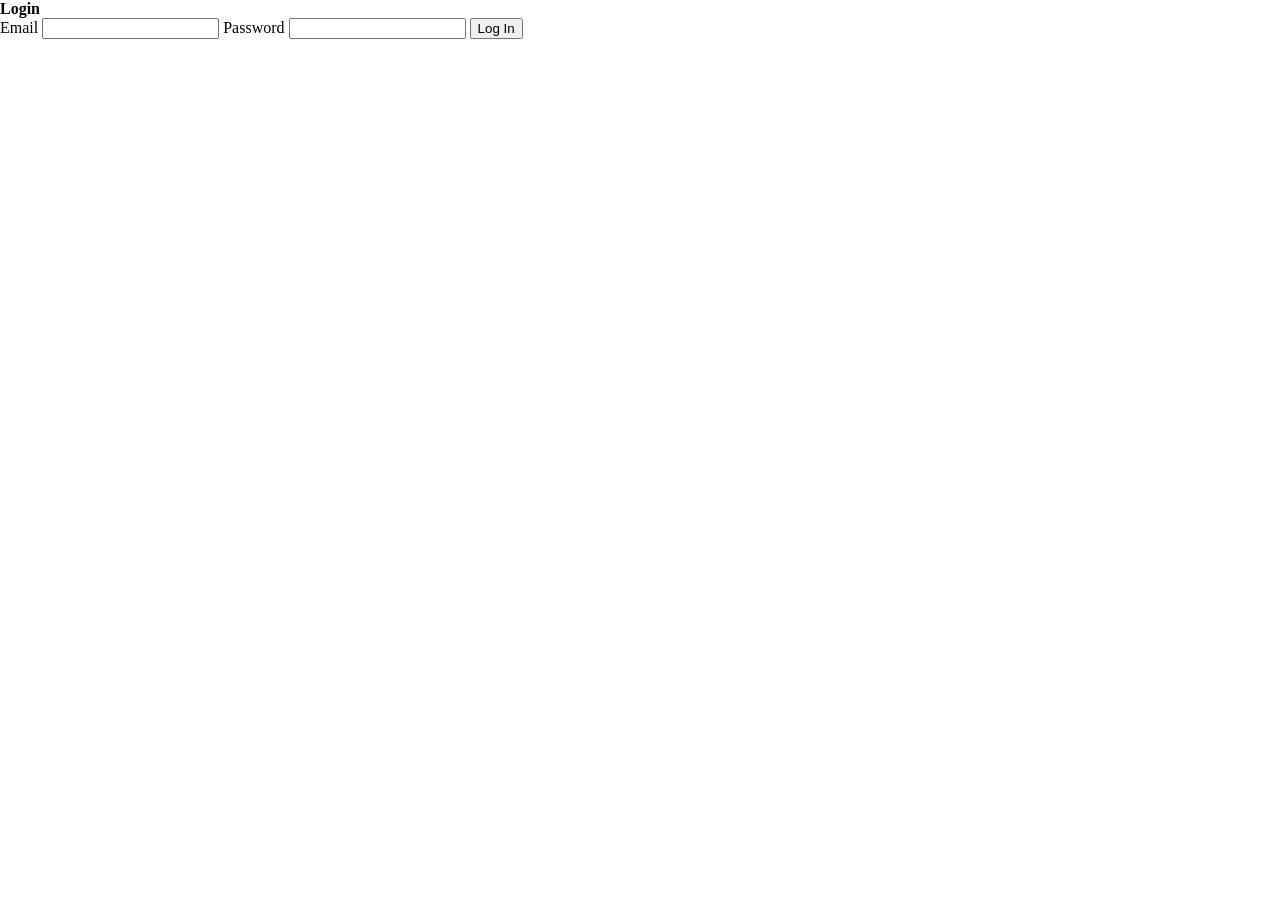
<file: login.html>
<!DOCTYPE html>
<html lang="en">
  <head>
    <meta charset="UTF-8">
    <meta name="viewport" content="width=device-width, initial-scale=1.0">
    <title>Login - Discord Clone</title>
    <link rel="stylesheet" href="style.css">
  </head>
  <body class="login-page">
    <main class="login-box">
      <h1>Login</h1>

      <form>
        <label for="email">Email</label>
        <input type="email" id="email">

        <label for="password">Password</label>
        <input type="password" id="password">

        <button type="submit">Log In</button>
      </form>
    </main>
  </body>
</html>
</file>
<file: style.css>
* {
  box-sizing: border-box;
}

html,
body {
  height: 100%;
  margin: 0;
}

body {
  display: flex;
}

ul {
  list-style: none;
  margin: 0;
  padding: 0;
}

li {
  padding: 4px 0;
}

a {
  color: inherit;
  text-decoration: none;
}

h1,
h2,
h3,
p {
  margin: 0;
  font-size: 1rem;
}

.avatar {
  width: 40px;
  height: 40px;
  border: 1px solid black;
  border-radius: 50%;
  flex-shrink: 0;
}

.server-list {
  width: 80px;
  padding: 8px;
  border: 1px solid black;
}

.channel-list {
  width: 240px;
  display: flex;
  flex-direction: column;
  border: 1px solid black;
}

.server-name {
  padding: 16px;
  border-bottom: 1px solid black;
}

.channels {
  flex: 1;
  padding: 16px;
  overflow-y: auto;
}

.channels ul {
  margin-bottom: 16px;
}

.user-section {
  display: flex;
  align-items: center;
  gap: 8px;
  padding: 8px 16px;
  border-top: 1px solid black;
}

.chat-area {
  flex: 1;
  display: flex;
  flex-direction: column;
  border: 1px solid black;
}

.chat-header {
  padding: 16px;
  border-bottom: 1px solid black;
}

.messages {
  flex: 1;
  padding: 16px;
  overflow-y: auto;
}

.message {
  display: flex;
  gap: 12px;
  margin-bottom: 16px;
}

.username {
  font-weight: bold;
}

.message-input {
  padding: 16px;
  border-top: 1px solid black;
}

.message-input input {
  width: 100%;
  padding: 8px;
}

.member-list {
  width: 240px;
  padding: 16px;
  border: 1px solid black;
}
</file>
